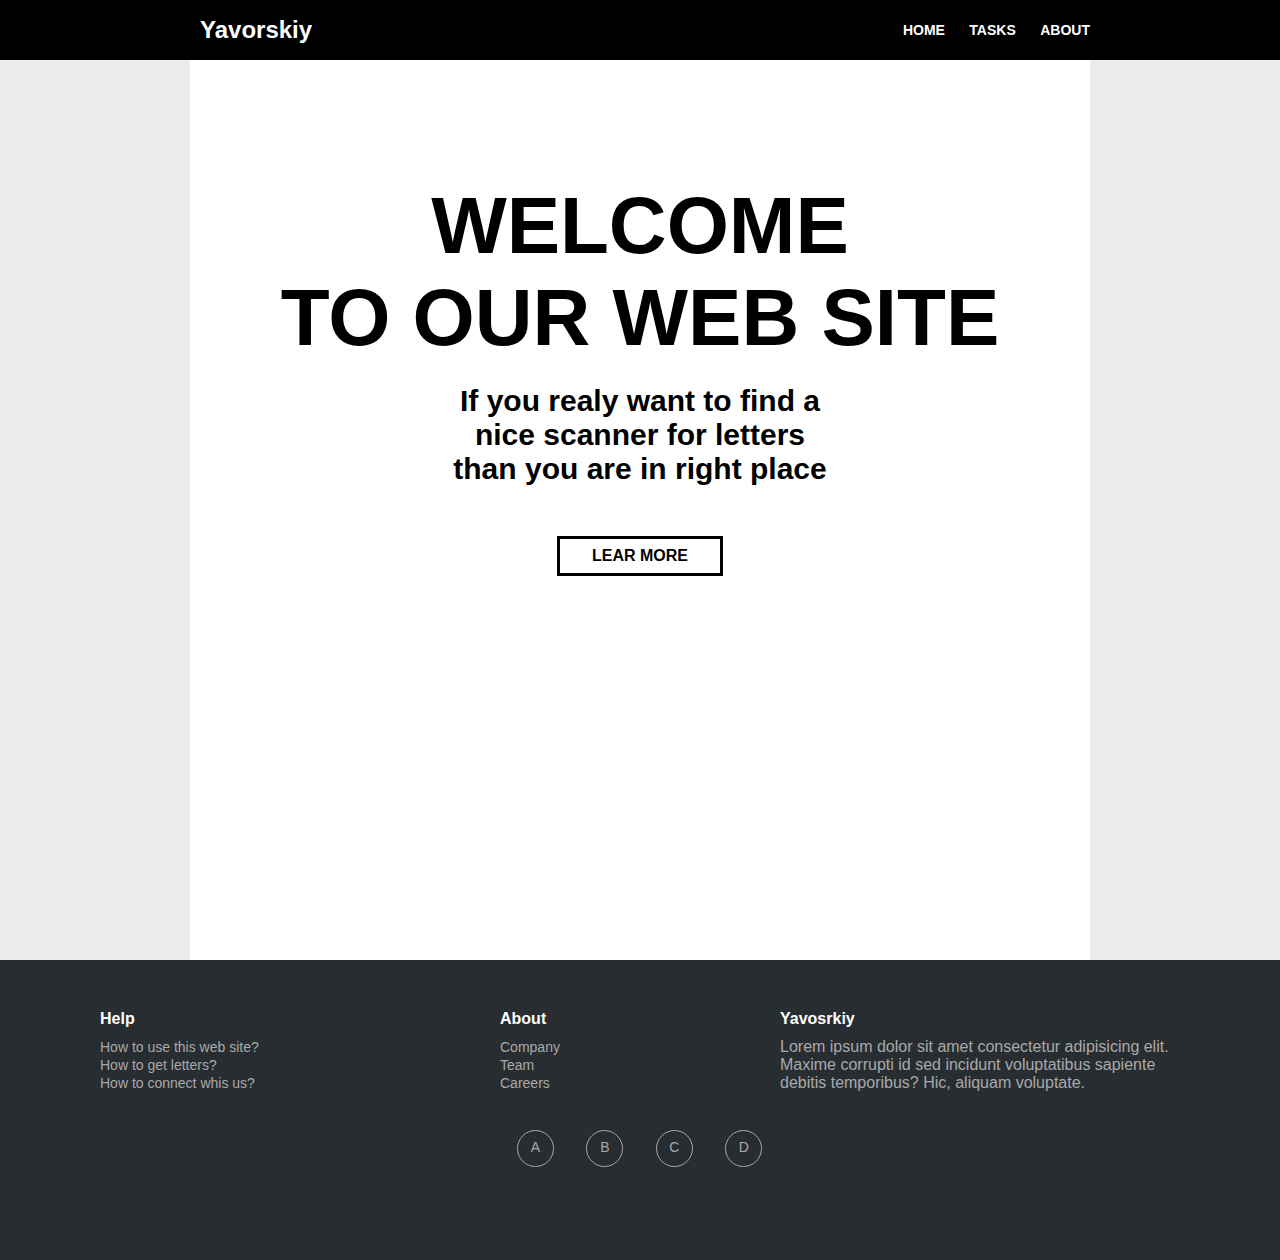
<file: СШІлаб1/index.html>
<!DOCTYPE html>
<html>
<head>
    <meta charset="UTF-8">
    <title>СШІ лаб1</title>
    <link rel="stylesheet" href="assets/css/indexStyle.css">
    <link rel="stylesheet" href="assets/css/homeStyle.css">
</head>
<body> 
    <div class="header">
        <div class="menu">
            <div class="logo"><a href="index.html">Yavorskiy</a></div>
            <div class="nav">
                <ul>
                    <li><a href="index.html">home</a></li>
                    <li><a href="tasks.html">tasks</a></li>
                    <li><a href="about.html">about</a></li>
                </ul>
            </div>
        </div>
    </div>
    <div class="wrapper w_home">
        <div class="intro"><p>Welcome</p><p>to our web site</p></div>
        <div class="intro_info">If you realy want to find a nice scanner for letters than you are in right place</div>
        <div class="btn"><a href="about.html">Lear more</a></div>
    </div>
    <div class="footer">
        <div class="container">
            <div class="row1">
                <h3>Help</h3>
                 <ul>
                    <li><a href="#">How to use this web site?</a></li>
                    <li><a href="#">How to get letters?</a></li>
                    <li><a href="#">How to connect whis us?</a></li>
                     
                 </ul>
            </div>
            <div class="row2">
                <h3>About</h3>
                <ul>
                    <li><a href="#">Company</a></li>
                    <li><a href="#">Team</a></li>
                    <li><a href="#">Careers</a></li>
                </ul>
            </div>
            <div class="row3">
                <h3>Yavosrkiy</h3>
                <p>Lorem ipsum dolor sit amet consectetur adipisicing elit. Maxime corrupti id sed incidunt voluptatibus sapiente debitis temporibus? Hic, aliquam voluptate.</p>
            </div>
            <div class="cla">
                <a class="circle1 c" href=""><div class="let">A</div></a>
                <a class="circle2 c" href=""><div class="let">B</div></a>
                <a class="circle3 c" href=""><div class="let">C</div></a>
                <a class="circle4 c" href=""><div class="let">D</div></a>
            </div>
        </div>
    </div>
</body>
</html>
</file>
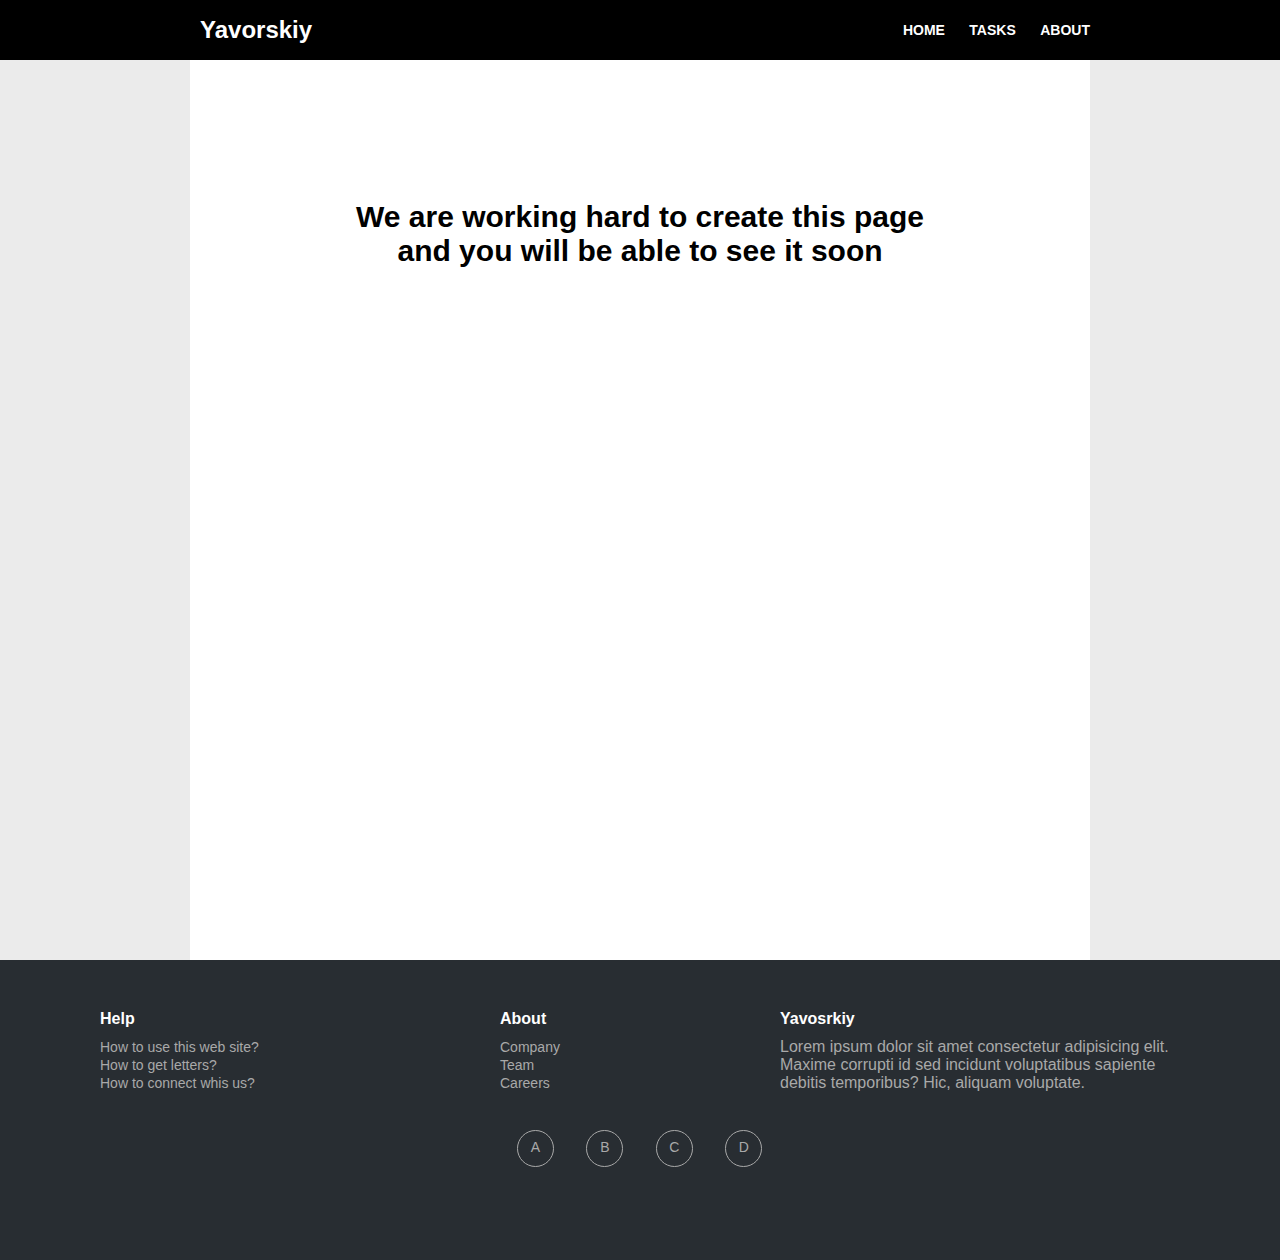
<file: СШІлаб1/about.html>
<!DOCTYPE html>
<html>
<head>
    <meta charset="UTF-8">
    <title>СШІ лаб1</title>
    <link rel="stylesheet" href="assets/css/indexStyle.css">
    <link rel="stylesheet" href="assets/css/aboutStyle.css">
</head>
<body>
    <div class="header">
        <div class="menu">
            <div class="logo"><a href="index.html">Yavorskiy</a></div>
            <div class="nav">
                <ul>
                    <li><a href="index.html">home</a></li>
                    <li><a href="tasks.html">tasks</a></li>
                    <li><a href="about.html">about</a></li>
                </ul>
            </div>
        </div>
    </div>
    <div class="wrapper w_about">
        <div class="intro_info">We are working hard to create this page and you will be able to see it soon</div>
    </div>
    <div class="footer">
        <div class="container">
            <div class="row1">
                <h3>Help</h3>
                 <ul>
                    <li><a href="#">How to use this web site?</a></li>
                    <li><a href="#">How to get letters?</a></li>
                    <li><a href="#">How to connect whis us?</a></li>
                     
                 </ul>
            </div>
            <div class="row2">
                <h3>About</h3>
                <ul>
                    <li><a href="#">Company</a></li>
                    <li><a href="#">Team</a></li>
                    <li><a href="#">Careers</a></li>
                </ul>
            </div>
            <div class="row3">
                <h3>Yavosrkiy</h3>
                <p>Lorem ipsum dolor sit amet consectetur adipisicing elit. Maxime corrupti id sed incidunt voluptatibus sapiente debitis temporibus? Hic, aliquam voluptate.</p>
            </div>
            <div class="cla">
                <a class="circle1 c" href=""><div class="let">A</div></a>
                <a class="circle2 c" href=""><div class="let">B</div></a>
                <a class="circle3 c" href=""><div class="let">C</div></a>
                <a class="circle4 c" href=""><div class="let">D</div></a>
            </div>
        </div>
    </div>
</body>
</html>
</file>
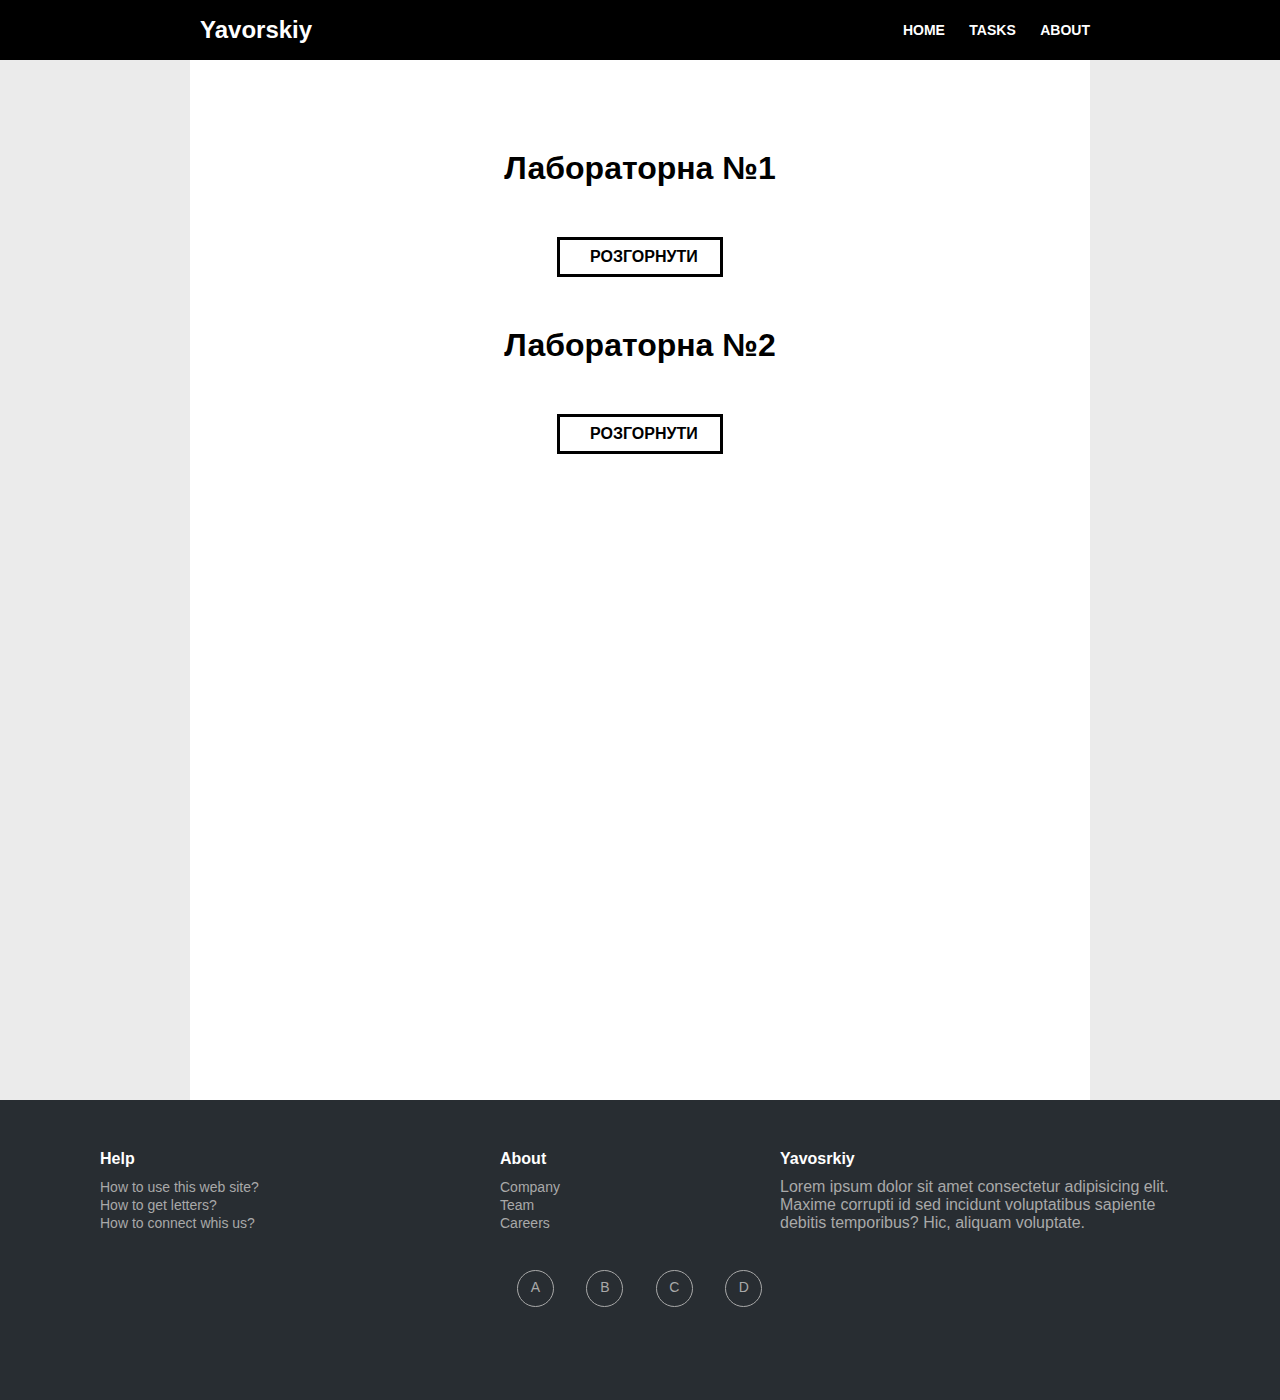
<file: СШІлаб1/tasks.html>
<!DOCTYPE html>
<html>
<head>
    <meta charset="UTF-8">
    <title>СШІ лаб1</title>
    <link rel="stylesheet" href="assets/css/indexStyle.css">
    <link rel="stylesheet" href="assets/css/tasksStyle.css">
</head>
<body>
    <div id="header" class="header">
        <div class="menu">
            <div class="logo"><a href="index.html">Yavorskiy</a></div>
            <div class="nav">
                <ul>
                    <li><a href="index.html">home</a></li>
                    <li><a href="tasks.html">tasks</a></li>
                    <li><a href="about.html">about</a></li>
                </ul>
            </div>
        </div>
    </div>
    <div class="wrapper w_tasks">
        <h1>Лабораторна №1</h1>
        <a href="#popup" class="popup-link lab1">Розгорнути</a>
        <h1>Лабораторна №2</h1>
        <a href="#popup2" class="popup-link">Розгорнути</a>
    </div>
    <div class="footer">
        <div class="container">
            <div class="row1">
                <h3>Help</h3>
                 <ul>
                    <li><a href="#">How to use this web site?</a></li>
                    <li><a href="#">How to get letters?</a></li>
                    <li><a href="#">How to connect whis us?</a></li>
                     
                 </ul>
            </div>
            <div class="row2">
                <h3>About</h3>
                <ul>
                    <li><a href="#">Company</a></li>
                    <li><a href="#">Team</a></li>
                    <li><a href="#">Careers</a></li>
                </ul>
            </div>
            <div class="row3">
                <h3>Yavosrkiy</h3>
                <p>Lorem ipsum dolor sit amet consectetur adipisicing elit. Maxime corrupti id sed incidunt voluptatibus sapiente debitis temporibus? Hic, aliquam voluptate.</p>
            </div>
            <div class="cla">
                <a class="circle1 c" href=""><div class="let">A</div></a>
                <a class="circle2 c" href=""><div class="let">B</div></a>
                <a class="circle3 c" href=""><div class="let">C</div></a>
                <a class="circle4 c" href=""><div class="let">D</div></a>
            </div>
        </div>
    </div>




    <div id="popup" class="popup">
        <a href="#header" class="popup_area"></a>
        <div class="popup_body">
            <div class="popup_content">
                <div class="line_in_top"></div>
                <a href="#header" class="popup_close">X</a>
                <div class="popup_title"></div>
                <div class="popup_text">
                    <h1>Виберіть файл</h1>

                    <input type="file" id="btnFile" onchange=readFile(this)>
                    <a href="javascript:document.getElementById('btnFile').click()">Вибрати файл</a>
                    
                    <nobr>Результат: </nobr>
                    <nobr id="popup_text_input"></nobr>
                </div>
            </div>
        </div>
    </div>

    <div id="popup2" class="popup">
        <a href="#header" class="popup_area"></a>
        <div class="popup_body">
            <div class="popup_content">
                <div class="line_in_top"></div>
                <a href="#header" class="popup_close">X</a>
                <div class="popup_title"></div>
                <div class="popup_text">
                    <h1>Виберіть файл</h1>

                    <input type="file" id="btnFile" onchange=readFile(this)>
                    <a href="javascript:document.getElementById('btnFile').click()">Вибрати файл</a>
                    
                    <nobr>Результат: </nobr>
                    <nobr id="popup_text_input"></nobr>
                </div>
            </div>
        </div>
    </div>
    
    <script src="assets/js/main.js"></script>
</body>
</html>
</file>
<file: СШІлаб1/assets/css/indexStyle.css>
body, p, ul {
    margin: 0;
    padding: 0;
}
h1, h2, h3, h4, h5, h6 {
    margin: 0;
    padding: 0;
}
body {
    font-family: Arial, Helvetica, sans-serif;
    background-color: #EBEBEB;
}

/* Header */
.header {
    width: 100%;
    min-width: 900px;
    height: 60px;
    background-color: black;
    position: fixed;
    z-index: 1;
}
.menu {
    width: 900px;
    margin: 0 auto;
    line-height: 60px;
    position: relative;
}
.menu .logo {
    color: #fff;
    position: absolute;
    top: 0;
    left: 10px;
    font-weight: 700;
    font-size: 24px;
}
.menu .logo a {
    text-decoration: none;
    color: #fff;
}
.nav {
    text-align: right;
}
.menu li {
    display: inline-block;
    
}
.menu .nav a {
    display: block;
    text-decoration: none;
    color: #fff;
    font-weight: 700;
    font-size: 14px;
    margin-left: 20px;
    transition: color .1s linear;
    text-transform: uppercase;
}
.menu .nav a:hover, .menu .nav a:active, .menu .nav .active {
    color: #fce38a;
}

/* Wrapper */
.wrapper {
    width: 900px;
    height: 800px;
    background-color: #fff;
    margin: 0px auto;
    padding: 80px 0;
}

/* Footer */
.footer {
    width: 100%;
    min-width: 900px;
    height: 300px;
    background-color: #282d32;
    color: #fff;
}
.footer .container {
    padding: 50px 50px;
    position: relative;
}
.footer ul {
    list-style: none;
}
.footer .row1 {
    display: inline-block;
    position: absolute;
    left: 100px;
}
.footer .row1 a {
    text-decoration: none;
}
.footer .row1 a:hover {
    color: #fff;
}
.footer .row2 {
    display: inline-block;
    position: absolute;
    left: 500px;
}
.footer .row2 a:hover {
    color: #fff;
}
.footer .row2 a {
    text-decoration: none;
}
.footer .row3 {
    display: inline-block;
    width: 400px;
    position: absolute;
    right: 100px;
}
.footer h3 {
    margin: 0 0 10px 0;
    font-size: 16px;
}
.footer a {
    font-size: 14px;
    color: darkgray;
}
.footer p {
    color: darkgray;
}
.cla {
    width: 244px;
    height: 50px;
    margin: 0 auto;
    position: relative;
    top: 120px;
}
.c {
    display: inline-block;
    outline: 1px solid darkgray ;
    width: 35px;
    height: 35px;
    border-radius: 100%;
    text-decoration: none;
    text-align: center;
}
.c:hover {
    outline: 1px solid #fff;
    color: #fff;
}
.c .let {
    position: relative;
    top: 8px
}
.circle2 {
    margin-left: 30px;
}
.circle3 {
    margin-left: 30px;
}
.circle4 {
    margin-left: 30px;
}
</file>
<file: СШІлаб1/assets/css/homeStyle.css>
/* Wrapper home*/
.intro {
    width: 750px;
    font-size: 80px;
    font-weight: 700;
    color: black;
    margin: 0 auto;
    position: relative;
    top: 100px;
    text-transform: uppercase;
}
.intro p {
    text-align: center;
}
.intro_info {
    width: 400px;
    margin-top: 100px;
    text-align: center;
    margin: 120px auto 0;
    font-size: 30px;
    font-weight: 700;
}
.btn a {
    display: block;
    margin: 50px auto 0;
    text-align: center;
    width: 100px;
    padding: 8px 30px;
    border: 3px solid black;
    font-weight: 700;
    text-transform: uppercase;
    transition: background .1s linear,
    color .1s linear;
    text-decoration: none;
    color: black;
}
.btn a:hover, .btn a:active {
    background: black;
    color: #fce38a;
}
</file>
<file: СШІлаб1/assets/css/aboutStyle.css>
/* Wrapper about */
.intro_info {
    width: 600px;
    margin-top: 100px;
    text-align: center;
    margin: 120px auto 0;
    font-size: 30px;
    font-weight: 700;
}
</file>
<file: СШІлаб1/assets/css/tasksStyle.css>
/* Wrapper get letters */
.w_tasks h1{
    text-align: center;
}
.wrapper {
    padding: 150px 0px;
}
.w_tasks .lab1 {
    margin-bottom: 50px;
}


.popup {
    position: fixed;
    width: 100%;
    height: 100%;
    background-color: rgba(0, 0, 0, 0.8);
    top: 0;
    left: 0;
    opacity: 0;
    visibility: hidden;
    overflow-y: auto;
    overflow-x: hidden;
}
.popup:target {
    opacity: 1;
    visibility: visible;
}
.popup_body {
    min-height: 100%;
    display: flex;
    align-items: center;
    justify-content: center;
    padding: 30px 10px;
}
.popup_content {
    background-color: #fff;
    color: #000;
    width: 800px;
    height: 400px;
    padding: 30px;
    position: relative;
}
.popup_title {
    font-size: 40px;
    padding: 50px;
}
.line_in_top {
    position: absolute;
    left: 10px;
    top: 10px;
    width: 798px;
    height: 22px;
    border: 3px solid #000;
    background-color: darkgray;
}
.popup_close {
    position: absolute;
    right: 10px;
    top: 10px;
    color: #000;
    text-decoration: none;
    display: block;
    width: 20px;
    border: 3px solid #000;
    text-align: center;
    font-weight: bold;
    padding: 2px;
    transition: background .1s linear,
    color .1s linear;
}
.popup_close:hover, .popup_close:active {
    background: red;
    color: #fff;
}
.popup_area {
    position: absolute;
    width: 100%;
    height: 100%;
    top: 0;
    left: 0;
}
.popup-link {
    display: block;
    margin: 50px auto 0;
    text-align: center;
    width: 100px;
    padding: 8px 30px;
    border: 3px solid black;
    font-weight: 700;
    text-transform: uppercase;
    transition: background .1s linear,
    color .1s linear;
    text-decoration: none;
    color: black;
}
.popup-link:hover, .popup-link:active {
    background: black;
    color: #fce38a;
}
.popup_text h1 {
    text-align: center;
}
.popup_text_content {
    border: 1px solid black;
    width: 400px;
    text-align: center;
}
.popup_text #btnFile{
    display: none;  
}
.popup_text a {
    display: block;
    margin: 50px auto 0;
    text-align: center;
    width: 150px;
    padding: 8px 30px;
    border: 3px solid black;
    font-weight: 700;
    text-transform: uppercase;
    transition: background .1s linear,
    color .1s linear;
    text-decoration: none;
    color: black;
    margin-bottom: 50px;
}
.popup_text a:hover, .popup_text a:active {
    background: black;
    color: #fce38a;
}
.popup_text nobr {
    font-size: 32px;
    font-weight: bold;
}
</file>
